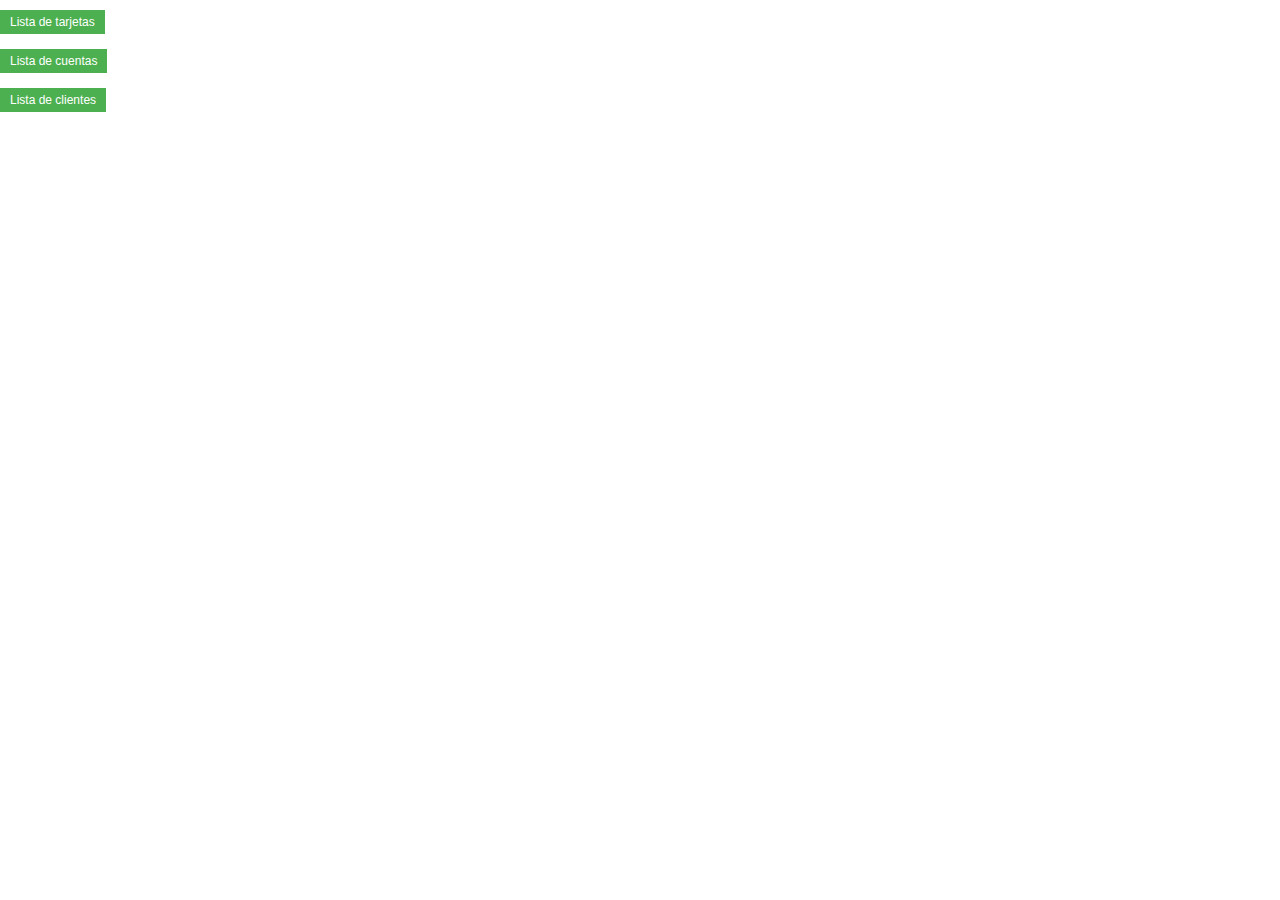
<file: BancoETCR/target/classes/templates/index.html>
<!DOCTYPE html>
<html xmlns:th="http://www.thymeleaf.org">
<head th:replace = "layout/layout :: head">
<meta charset="UTF-8" />
<title>BancoETCR</title>
<link href = "../static/css/Layout.css" th:href = "@{/css/Layout.css}" rel = "stylesheet"/>
</head >
<body>

	<header th:replace = "layout/layout :: header"></header>
	
	<a class = "btnAceptar" th:href="@{/tarjetas-lista}">Lista de tarjetas</a>
	<br>
	<br>
	<a class = "btnAceptar" th:href="@{/cuentas-lista}">Lista de cuentas</a>
	<br>
	<br>
	<a class = "btnAceptar" th:href = "@{/clientes-lista}">Lista de clientes</a>
</body>
</html>
</file>
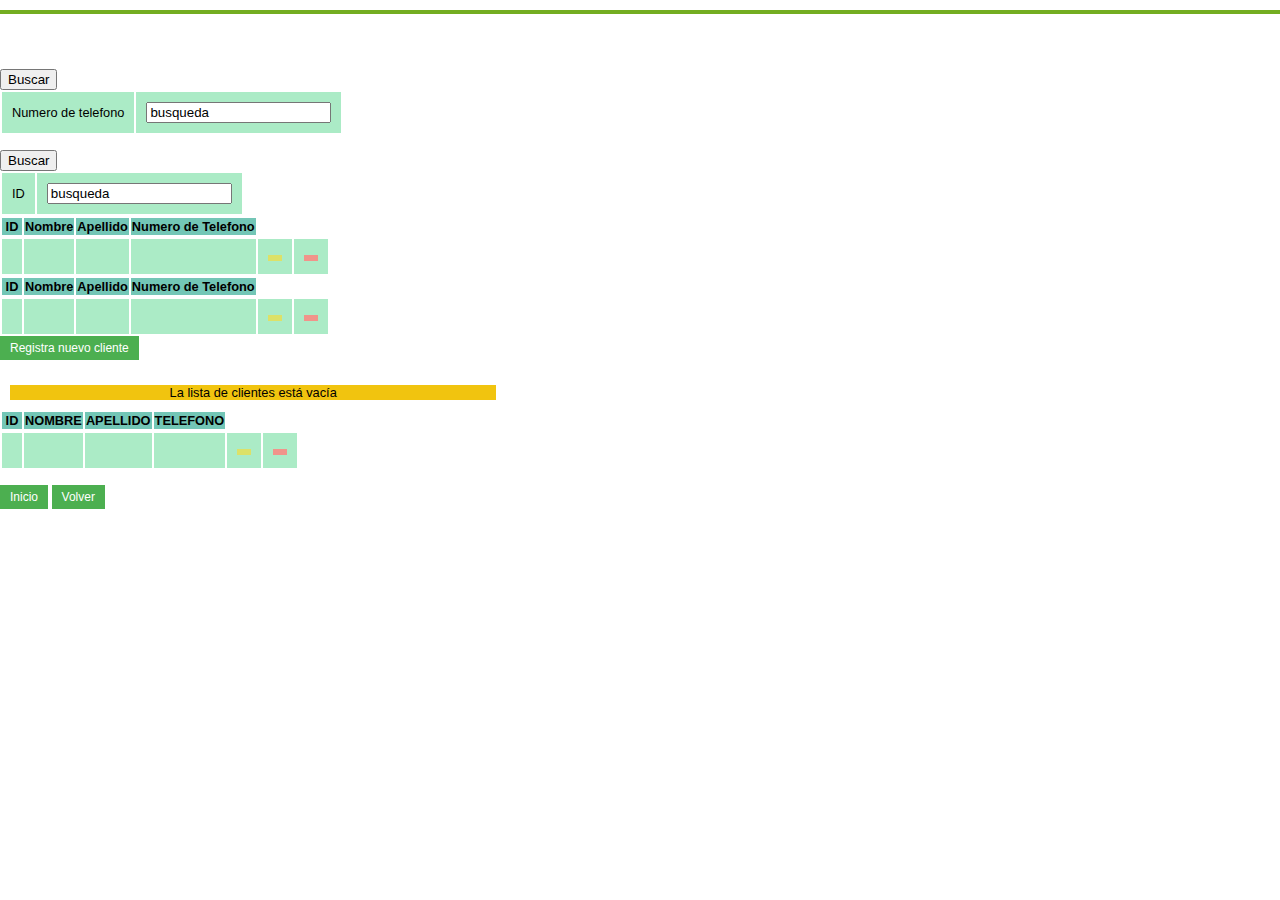
<file: BancoETCR/target/classes/templates/clientes-lista.html>
<!DOCTYPE html>
<html xmlns:th="http://www.thymeleaf.org">
<head>
<meta charset="UTF-8"/>
<title th:text = "${titulo}"></title>
<link href = "../static/css/Layout.css" th:href = "@{/css/Layout.css}" rel = "stylesheet"/>
</head>
<body>
<h3 th:text = "${titulo}"></h3>
<br>
<p class = "msjAdvertencia" th:text = "${mensaje}"></p>
<p class = "msjSucces" th:text = "${mensajeSuccess}"></p>
<br>

<!-- Busqueda por numero de telefono -->

<form th:action="@{/buscar-numero-tel}" th:object = "${cliente}" method = "post">
	<table th:if = "!${clientes.isEmpty()}">
		<tr>
			<td>Numero de telefono</td>
			<td><input type = "text" onfocus="this.value=''" th:field = "*{numeroTelefonico}" value = "busqueda"></td>
		</tr>
		<br>
		<input type = "submit" value = "Buscar"/>
	</table>
</form>

<!-- Busqueda por ID de cliente -->
 
<form th:action = "@{/buscar-Id}" th:object = "${cliente}" method = "post">
	<table th:if = "!${clientes.isEmpty()}">
		<tr>
			<td>ID</td>
			<td><input type = "text" onfocus="this.value=''" th:field = "*{idCliente}" value = "busqueda"></td>
		</tr>
		<br>
		<input type = "submit" value = "Buscar"/>
	</table>
</form>

<!-- Listas de la busqueda personalizada -->

<table th:if ="${listClientesNumeroT}">
	<thead>
		<tr>
			<th>ID</th>
			<th>Nombre</th>
			<th>Apellido</th>
			<th>Numero de Telefono</th>
		</tr>
	</thead>
	<tbody>
		<tr th:each = "clienteByNum: ${listClientesNumeroT}"></tr>
		<tr th:each = "clienteByNum: ${listClientesNumeroT}">
			<td th:text = "${clienteByNum.getIdCliente()}"></td>
			<td th:text = "${clienteByNum.getNombre()}"></td>
			<td th:text = "${clienteByNum.getApellido()}"></td>
			<td th:text = "${clienteByNum.getNumeroTelefonico()}"></td>
			<td><a class = "btnEditar" th:href = "@{/form-cliente/} + ${clienteByNum.getIdCliente()}" th:text = "'Editar'"></a></td>
			<td><a class = "btnEliminar" th:href = "@{/eliminar-cliente/} + ${clienteByNum.getIdCliente()}" th:text = "'Eliminar'"></a></td>
		</tr>
	</tbody>
</table>

<table th:if ="${clientePorId}">
	<thead>
		<tr>
			<th>ID</th>
			<th>Nombre</th>
			<th>Apellido</th>
			<th>Numero de Telefono</th>
		</tr>
	</thead>
	<tbody>
		<tr th:each = "clienteById: ${clientePorId}"></tr>
		<tr th:each = "clienteById: ${clientePorId}">
			<td th:text = "${clienteById.getIdCliente()}"></td>
			<td th:text = "${clienteById.getNombre()}"></td>
			<td th:text = "${clienteById.getApellido()}"></td>
			<td th:text = "${clienteById.getNumeroTelefonico()}"></td>
			<td><a class = "btnEditar" th:href = "@{/form-cliente/} + ${clienteById.getIdCliente()}" th:text = "'Editar'"></a></td>
			<td><a class = "btnEliminar" th:href = "@{/eliminar-cliente/} + ${clienteById.getIdCliente()}" th:text = "'Eliminar'"></a></td>
		</tr>
	</tbody>
</table>

<!-- Lista completa abajo -->
<table th:if="!${listClientesNumeroT} and !${clientePorId}">
	
	<a class="btnAceptar" th:href="@{/form-cliente}">Registra nuevo cliente</a>
	<br>
	<br>
	<p class="msjAdvertencia" th:text="${mensajeErr}"></p>
	<thead>
		<tr>
		<th>ID</th>
		<th>NOMBRE</th>
		<th>APELLIDO</th>
		<th>TELEFONO</th>
		</tr>
	</thead>
	<tbody>
		<p class="msjAdvertencia" th:if = "${clientes.isEmpty()}"> La lista de clientes está vacía</p>
		
		<tr th:each = "cliente: ${clientes}"></tr>
		<tr th:each = "cliente: ${clientes}">
			<td th:text = "${cliente.getIdCliente()}"></td>
			<td th:text = "${cliente.getNombre()}"></td>
			<td th:text = "${cliente.getApellido()}"></td>
			<td th:text = "${cliente.getNumeroTelefonico()}"></td>
			<td><a class = "btnEditar" th:href = "@{/form-cliente/} + ${cliente.getIdCliente()}" th:text = "'Editar'"></a></td>
			<td><a class = "btnEliminar" th:href = "@{/eliminar-cliente/} + ${cliente.getIdCliente()}" th:text = "'Eliminar'"></a></td>
		</tr>
	</tbody>
</table>
<br>
<a class="backButton" th:href = "@{/}">Inicio</a>
<a class="backButton" th:href="@{/clientes-lista}">Volver</a>

</body>
</html>
</file>
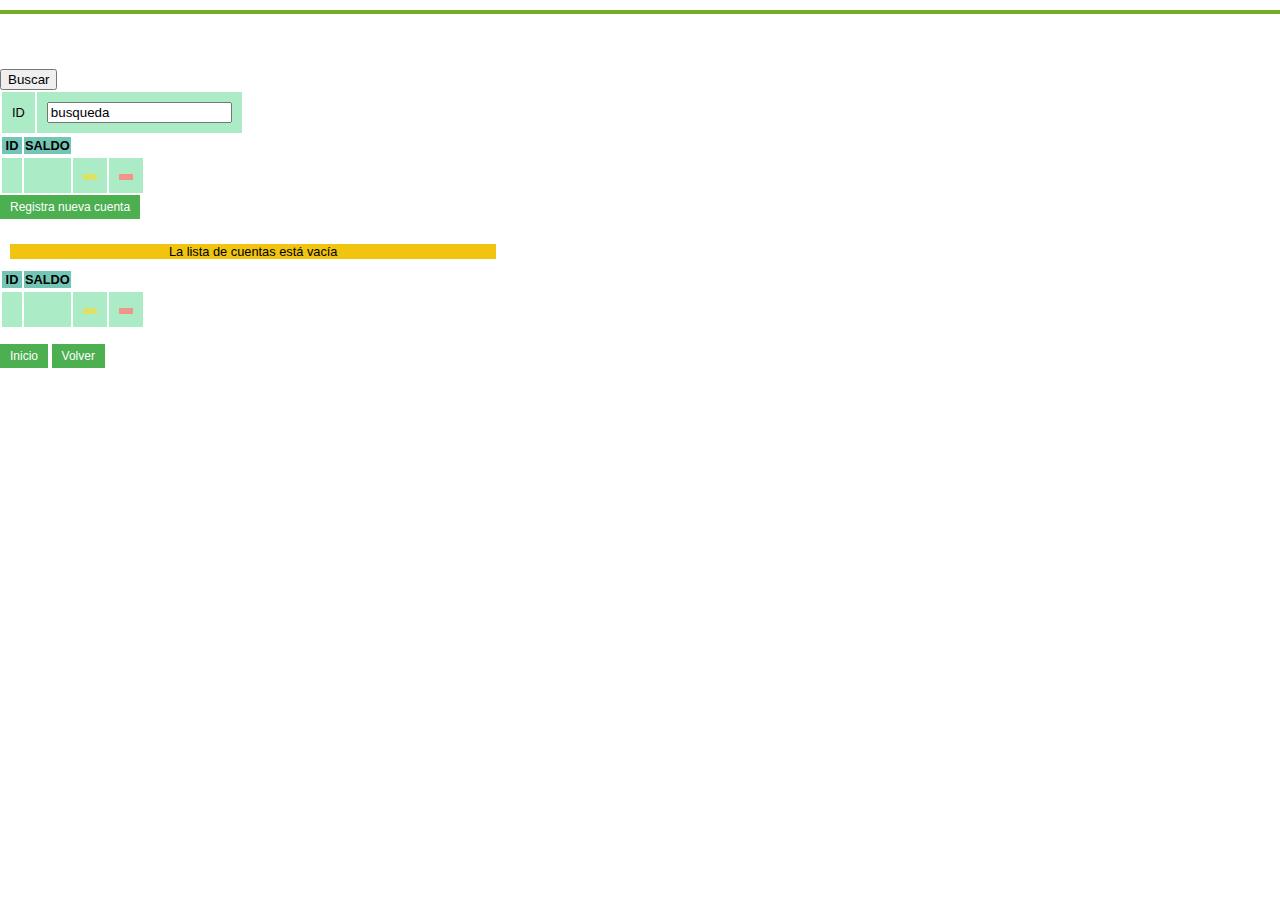
<file: BancoETCR/target/classes/templates/cuentas-lista.html>
<!DOCTYPE html>
<html xmlns:th="http://www.thymeleaf.org">
<head>
<meta charset="UTF-8"/>
<title th:text="${titulo}"></title>
<link href = "../static/css/Layout.css" th:href = "@{/css/Layout.css}" rel = "stylesheet"/>
</head>
<body>
<h3 th:text = "${titulo}"></h3>
<br>
<p class = "msjAdvertencia" th:text = "${mensaje}"></p>
<p class = "msjSucces" th:text = "${mensajeSuccess}"></p>
<br>

<!-- Busqueda por ID de cuenta -->
 
<form th:action = "@{/buscar-cuenta-Id}" th:object = "${cuenta}" method = "post">
	<table th:if = "!${cuentas.isEmpty()}">
		<tr>
			<td>ID</td>
			<td><input type = "text" onfocus="this.value=''" th:field = "*{idCuenta}" value = "busqueda"></td>
		</tr>
		<br>
		<input type = "submit" value = "Buscar"/>
	</table>
</form>

<table th:if ="${cuentaPorId}">
	<thead>
		<tr>
			<th>ID</th>
			<th>SALDO</th>
		</tr>
	</thead>
	<tbody>
		<tr th:each = "cuentaById: ${cuentaPorId}"></tr>
		<tr th:each = "cuentaById: ${cuentaPorId}">
			<td th:text = "${cuentaById.getIdCuenta()}"></td>
			<td th:text = "${cuentaById.getSaldoActual()}"></td>
			<td><a class = "btnEditar" th:href = "@{/form-cuenta/} + ${cuentaById.getIdCuenta()}" th:text = "'Editar'"></a></td>
			<td><a class = "btnEliminar" th:href = "@{/eliminar-cuenta/} + ${cuentaById.getIdCuenta()}" th:text = "'Eliminar'"></a></td>
		</tr>
	</tbody>
</table>

<!-- Lista completa -->
<table th:if="!${cuentaPorId}">

	<a class="btnAceptar" th:href="@{/form-cuenta}">Registra nueva cuenta</a>
	<br>
	<br>
	<p class="msjAdvertencia" th:text="${mensajeErr}"></p>
	<thead>
		<tr>
		<th>ID</th>
		<th>SALDO</th>
		</tr>
	</thead>
	<tbody>
		<p class="msjAdvertencia" th:if = "${cuentas.isEmpty()}"> La lista de cuentas está vacía</p>
	
		<tr th:each = "cuenta: ${cuentas}"></tr>
		<tr th:each = "cuenta: ${cuentas}">
			<td th:text = "${cuenta.getIdCuenta()}"></td>
			<td th:text = "${cuenta.getSaldoActual()}"></td>
			<td><a class = "btnEditar" th:href = "@{/form-cuenta/} + ${cuenta.getIdCuenta()}" th:text = "'Editar'"></a></td>
			<td><a class = "btnEliminar" th:href = "@{/eliminar-cuenta/} + ${cuenta.getIdCuenta()}" th:text = "'Eliminar'"></a></td>
		</tr>
	</tbody>
</table>
<br>
<a class="backButton" th:href = "@{/}">Inicio</a>
<a class="backButton" th:href="@{/cuentas-lista}">Volver</a>

</body>

</html>
</file>
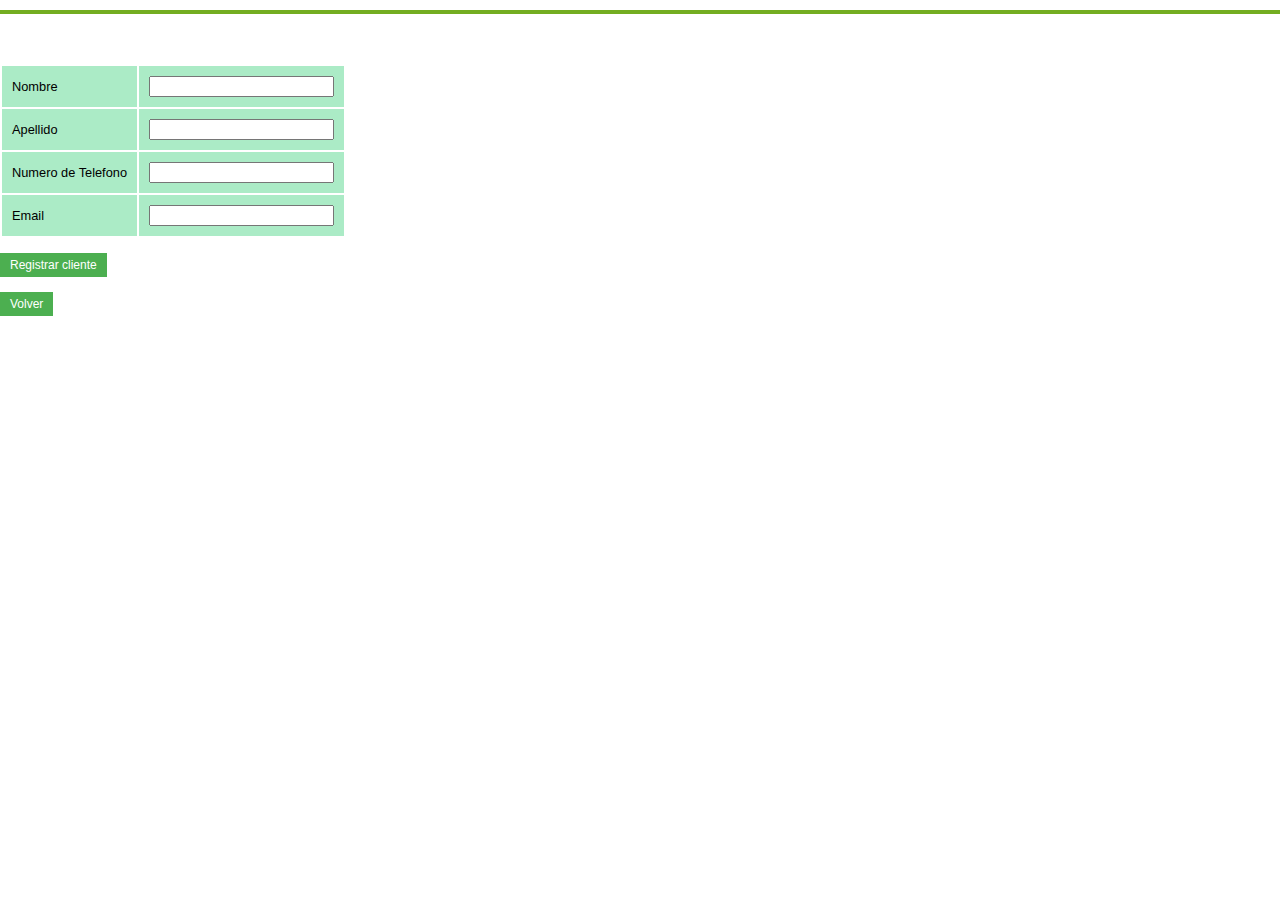
<file: BancoETCR/target/classes/templates/form-cliente.html>
<!DOCTYPE html>
<html xmlns:th="http://www.thymeleaf.org">
<head>
<meta charset="UTF-8"/>
<title th:text = "${titulo}"></title>
<link href = "../static/css/Layout.css" th:href = "@{/css/Layout.css}" rel = "stylesheet"/>
</head>
<body>
	<h3 th:text = "${titulo}"></h3>
	<br>
	<p class = "msjAdvertencia" th:text = "${mensaje}"></p>
	<p class = "msjSucces" th:text = "${mensajeSuccess}"></p>
	<p class = "msjAdvertencia" th:text = "${mensajeErr}"></p>
	<br>
	<tbody>
		<div>
			<form th:action="@{/form-cliente}" th:object = "${cliente}" method = "post">
				<table>
					<tr>
						<td>Nombre</td>
						<td><input type = "text" th:field = "*{nombre}" required></td>
						<div class="msjAdvertencia" th:if="${#fields.hasErrors('nombre')}" th:errors="*{nombre}"></div>
					</tr>
					<tr>
						<td>Apellido</td>
						<td><input type = "text" th:field = "*{apellido}" required></td>
						<div class="msjAdvertencia" th:if="${#fields.hasErrors('apellido')}" th:errors="*{apellido}"></div>
					</tr>
					<tr>
						<td>Numero de Telefono</td>
						<td><input type = "text" th:field = "*{numeroTelefonico}" required></td>
						<div class="msjAdvertencia" th:if="${#fields.hasErrors('numeroTelefonico')}" th:errors="*{numeroTelefonico}"></div>
					</tr>
					<tr>
						<td>Email</td>
						<td><input type = "text" th:field = "*{email}" required></td>
						<div class="msjAdvertencia" th:if="${#fields.hasErrors('email')}" th:errors="*{email}"></div>
					</tr>
				</table>
				<br><input class="btnAceptar" type = "submit" value = "Registrar cliente"/>
		
			</form>
		</div>
	</tbody>
	<br>
	<a class="backButton" th:href = "@{/clientes-lista}">Volver</a>

</body>
</html>
</file>
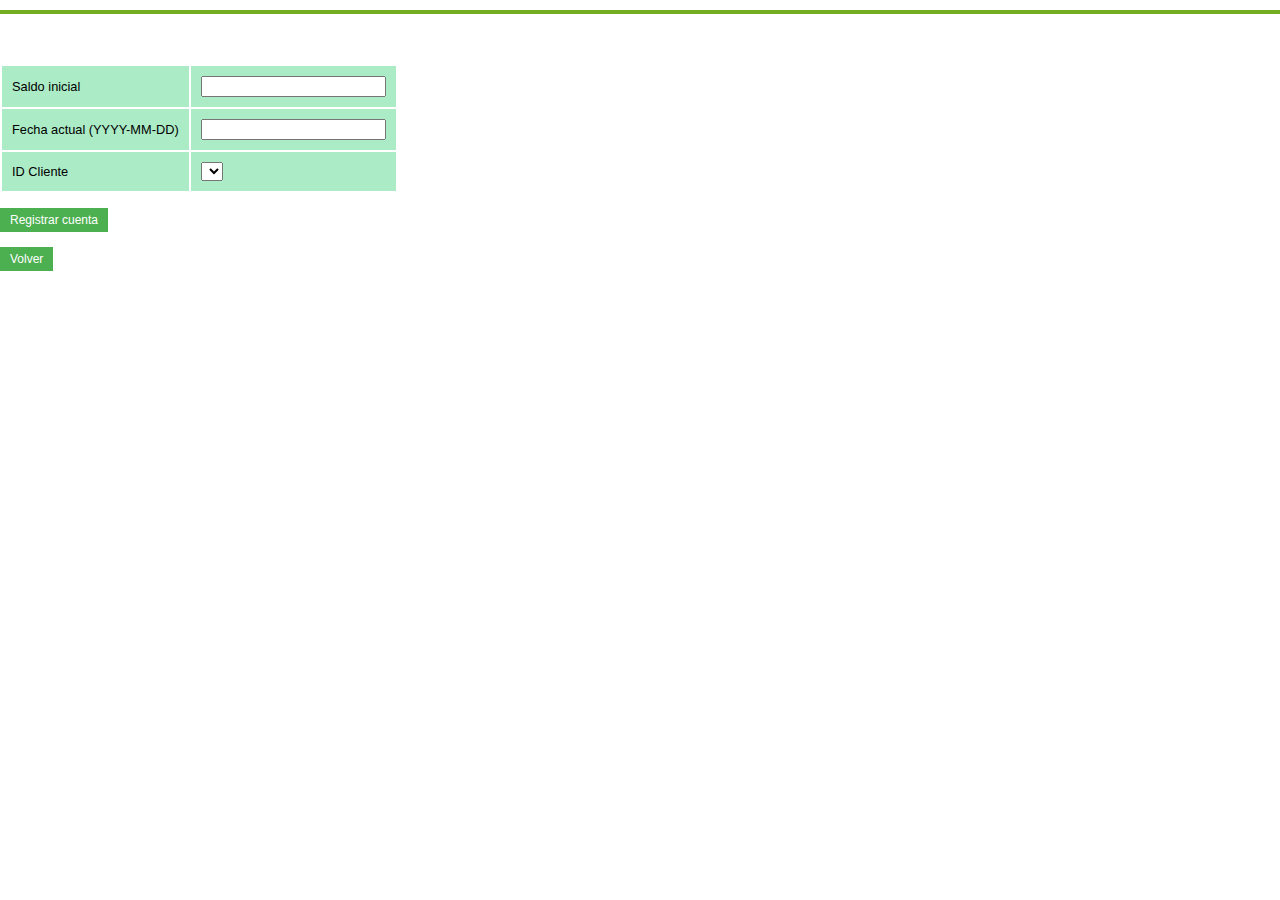
<file: BancoETCR/target/classes/templates/form-cuenta.html>
<!DOCTYPE html>
<html xmlns:th="http://www.thymeleaf.org">
<head>
<meta charset="UTF-8"/>
<title th:text="${titulo}"></title>
<link href = "../static/css/Layout.css" th:href = "@{/css/Layout.css}" rel = "stylesheet"/>
</head>
<body>
	<h3 th:text="${titulo}"></h3>
	<br>
	<p class = "msjAdvertencia" th:text = "${mensaje}"></p>
	<p class = "msjSucces" th:text = "${mensajeSuccess}"></p>
	<p class = "msjAdvertencia" th:text = "${mensajeErr}"></p>
	<br>
	<tbody>	
		<div>
			<form th:action="@{/form-cuenta}" th:object = "${cuenta}" method = "post">
				<table>
					<tr>
						<td>Saldo inicial</td>
						<td><input type = "number" th:field = "*{saldoActual}"required></td>
						<div class="msjAdvertencia" th:if="${#fields.hasErrors('saldoActual')}" th:errors="*{saldoActual}"></div>
					</tr>
					<tr>
						<td>Fecha actual (YYYY-MM-DD)</td>
						<td><input type = "text" th:field = "*{creacion}" required></td>
						<div class="msjAdvertencia" th:if="${#fields.hasErrors('creacion')}" th:errors="*{creacion}"></div>
					</tr>
					<tr>
						<td>ID Cliente</td>
						<td>
							<select th:field ="*{cliente}">
							<option th:each = "cliente: ${listaClientes}" 
									th:value = "${cliente.getIdCliente()}"
									th:text = "${cliente.getIdCliente()}"></option>
							
							</select>
						</td>
					</tr>
				</table>
				<br><input class="btnAceptar" type = "submit" value = "Registrar cuenta">

			</form>
		</div>
	</tbody>
	<br>
	<a class="backButton" th:href = "@{/cuentas-lista}">Volver</a>
	
</body>
</html>
</file>
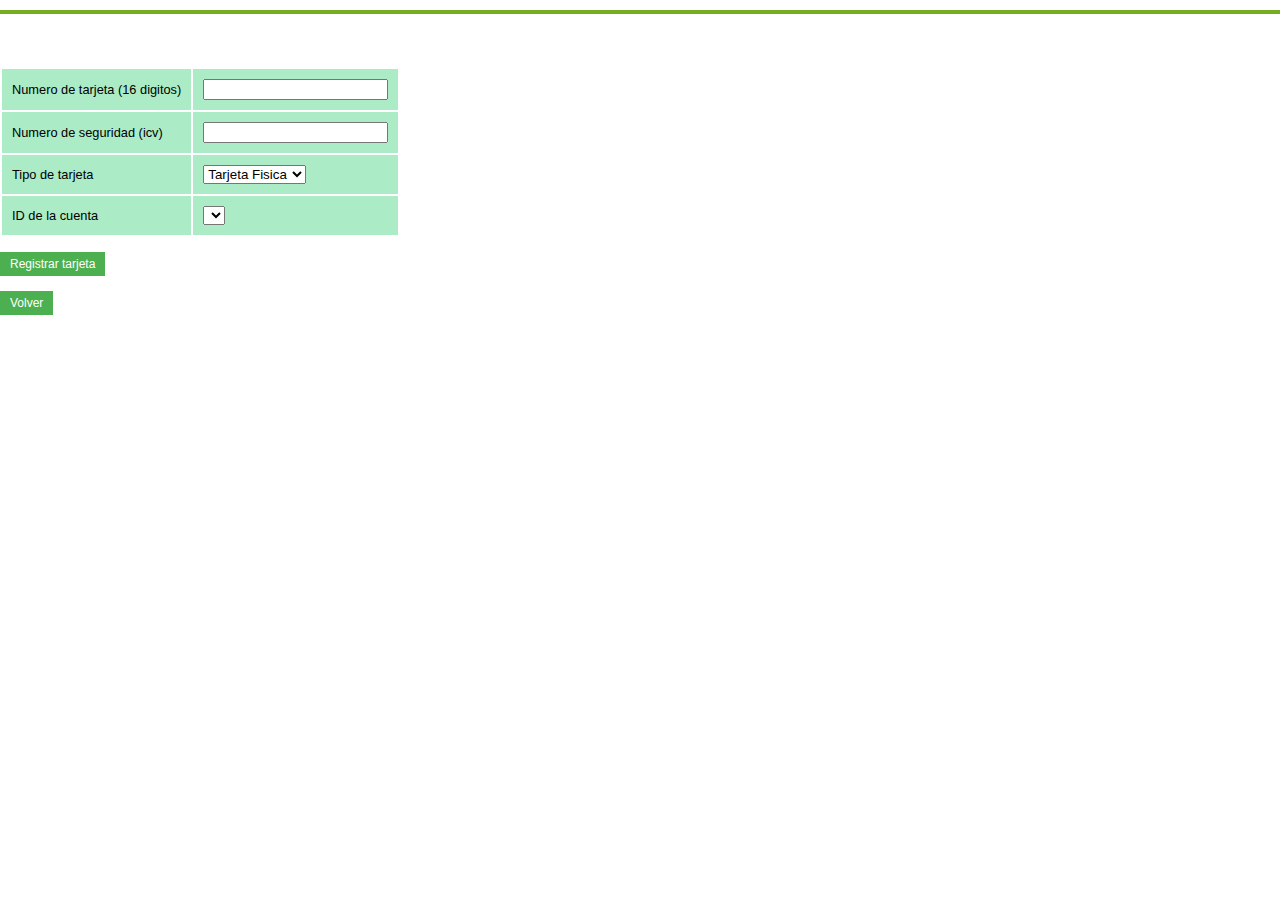
<file: BancoETCR/target/classes/templates/form-tarjeta.html>
<!DOCTYPE html>
<html xmlns:th="http://www.thymeleaf.org">
<head>
<meta charset="UTF-8"/>
<title th:text = "${titulo}"></title>
<link href = "../static/css/Layout.css" th:href = "@{/css/Layout.css}" rel = "stylesheet"/>
</head>
<body>
	<h3 th:text = "${titulo}"></h3>
	<br>
	<p class = "msjAdvertencia" th:text = "${mensaje}"></p>
	<p class = "msjSucces" th:text = "${mensajeSuccess}"></p>
	<p class = "msjAdvertencia" th:text = "${mensajeErr}"></p>
	<br>
	<tbody>
		<p th:if="${result}" th:text="${mensaje}"></p>
		<div>
			<form th:action="@{/form-tarjeta}" th:object = "${tarjeta}" method = "post">
				<table>
					<tr>
						<td>Numero de tarjeta (16 digitos)</td>
						<td><input type = "text" th:field = "*{numeroTarjeta}" required></td>
						<div class="msjAdvertencia" th:if="${#fields.hasErrors('numeroTarjeta')}" th:errors="*{numeroTarjeta}"></div>
						
					</tr>
					<tr>
						<td>Numero de seguridad (icv)</td>
						<td><input type = "text" th:field = "*{icv}" required></td>
						<div class="msjAdvertencia" th:if="${#fields.hasErrors('numeroTarjeta')}" th:errors="*{numeroTarjeta}"></div>
						
					</tr>
					<tr>
						<td>Tipo de tarjeta</td>
						<td>
							<select th:field = "*{tipoTarjeta}">
							<option value = "fisica">Tarjeta Fisica</option>
							<option value = "digital">Tarjeta Digital</option>
							</select>
						</td>
					</tr>
					<tr>
						<td>ID de la cuenta</td>
						<td>
							<select th:field ="*{cuenta}">
							<option th:each = "cuenta: ${listaCuentas}"
									th:value = "${cuenta.getIdCuenta()}"
									th:text = "${cuenta.getIdCuenta()}"></option>
							</select>
						</td>
					</tr>
				</table>
				<br><input class="btnAceptar" type = "submit" value = "Registrar tarjeta">
				
			</form>
		</div>
	</tbody>
	<br>
	<a class="backButton" th:href = "@{/tarjetas-lista}">Volver</a>
	
</body>
</html>
</file>
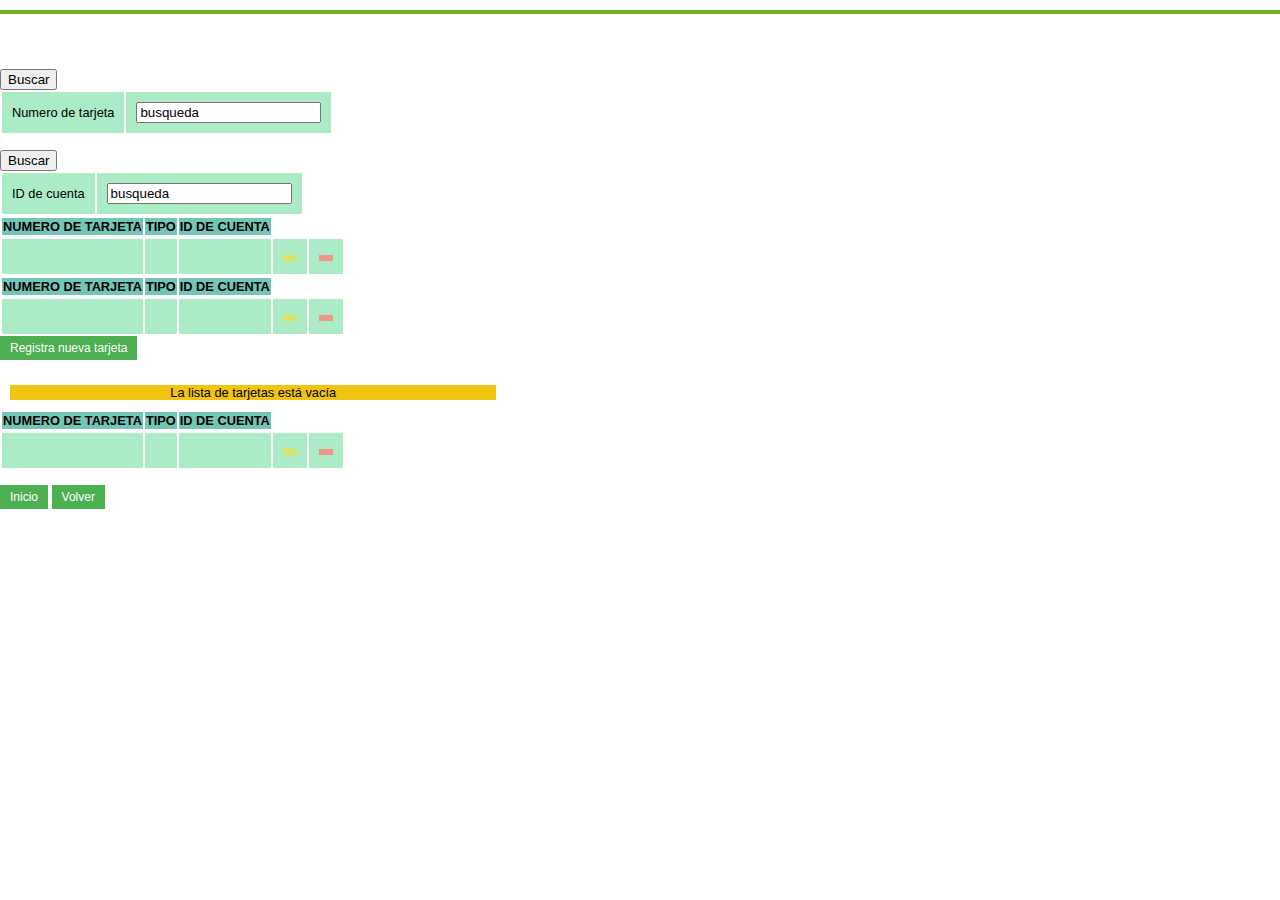
<file: BancoETCR/target/classes/templates/tarjetas-lista.html>
<!DOCTYPE html>
<html xmlns:th="http://www.thymeleaf.org">
<head>
<meta charset="UTF-8"/>
<title th:text = "${titulo}"></title>
<link href = "../static/css/Layout.css" th:href = "@{/css/Layout.css}" rel = "stylesheet"/>
</head>
<body>
<h3 th:text = "${titulo}"></h3>
<br>
<p class = "msjAdvertencia" th:text = "${mensaje}"></p>
<p class = "msjSucces" th:text = "${mensajeSuccess}"></p>
<br>


<form th:action = "@{/buscar-numero-tarjeta}" th:object = "${tarjeta}" method = "post">
	<table th:if = "!${tarjetas.isEmpty()}">
		<tr>
			<td>Numero de tarjeta</td>		
			<td><input type = "text" onfocus="this.value=''" th:field = "*{numeroTarjeta}" value = "busqueda"></td>
		</tr>
		<br>
		<input type = "submit" value = "Buscar"/>
	</table>
</form>

<form th:action = "@{/buscar-cuenta-id}" th:object = "${tarjeta}" method = "post">
	<table th:if = "!${tarjetas.isEmpty()}">
		<tr>
			<td>ID de cuenta</td>		
			<td><input type = "text" onfocus="this.value=''" th:field = "*{cuenta}" value = "busqueda"></td>
		</tr>
		<br>
		<input type = "submit" value = "Buscar"/>
	</table>
</form>


<table th:if ="${listNumTarjeta}">
	<thead>
		<tr>
			<th>NUMERO DE TARJETA</th>
			<th>TIPO</th>
			<th>ID DE CUENTA</th>
		</tr>
	</thead>
	<tbody>
		<tr th:each = "tarjetaByNum: ${listNumTarjeta}"></tr>
		<tr th:each = "tarjetaByNum: ${listNumTarjeta}">
			<td th:text = "${tarjetaByNum.getNumeroTarjeta()}"></td>
			<td th:text = "${tarjetaByNum.getTipoTarjeta()}"></td>
			<td th:text = "${tarjetaByNum.getCuenta().getIdCuenta()}"></td>
			<td><a class = "btnEditar" th:href = "@{/form-tarjeta/} + ${tarjetaByNum.getIdTarjeta()}" th:text = "'Editar'"></a></td>
			<td><a class = "btnEliminar" th:href = "@{/eliminar-tarjeta/} + ${tarjetaByNum.getIdTarjeta()}" th:text = "'Eliminar'"></a></td>
		</tr>
	</tbody>
</table>

<table th:if ="${listTarjetasCuentaId}">
	<thead>
		<tr>
			<th>NUMERO DE TARJETA</th>
			<th>TIPO</th>
			<th>ID DE CUENTA</th>
		</tr>
	</thead>
	<tbody>
		<tr th:each = "tarjetaByCuId: ${listTarjetasCuentaId}"></tr>
		<tr th:each = "tarjetaByCuId: ${listTarjetasCuentaId}">
			<td th:text = "${tarjetaByCuId.getNumeroTarjeta()}"></td>
			<td th:text = "${tarjetaByCuId.getTipoTarjeta()}"></td>
			<td th:text = "${tarjetaByCuId.getCuenta().getIdCuenta()}"></td>
			<td><a class = "btnEditar" th:href = "@{/form-tarjeta/} + ${tarjetaByCuId.getIdTarjeta()}" th:text = "'Editar'"></a></td>
			<td><a class = "btnEliminar" th:href = "@{/eliminar-tarjeta/} + ${tarjetaByCuId.getIdTarjeta()}" th:text = "'Eliminar'"></a></td>
		</tr>
	</tbody>
</table>

<!-- Lista completa -->
<table th:if = "!${listNumTarjeta} and !${listTarjetasCuentaId}">

	<a class="btnAceptar" th:href="@{/form-tarjeta}">Registra nueva tarjeta</a>
	<br>
	<br>
	<p class="msjAdvertencia" th:text="${mensajeErr}"></p>
	<thead>
		<tr>
		<th>NUMERO DE TARJETA</th>
		<th>TIPO</th>
		<th>ID DE CUENTA</th>
		</tr>
	</thead>
	<tbody>
		<p class="msjAdvertencia" th:if = "${tarjetas.isEmpty()}">La lista de tarjetas está vacía</p>
		
		<tr th:each = "tarjeta: ${tarjetas}"></tr>
		<tr th:each = "tarjeta: ${tarjetas}">
			<td th:text = "${tarjeta.getNumeroTarjeta()}"></td>
			<td th:text = "${tarjeta.getTipoTarjeta()}"></td>
			<td th:text = "${tarjeta.getCuenta().getIdCuenta()}"></td>
			<td><a class = "btnEditar" th:href = "@{/form-tarjeta/} + ${tarjeta.getIdTarjeta()}" th:text = "'Editar'"></a></td>
			<td><a class = "btnEliminar" th:href = "@{/eliminar-tarjeta/} + ${tarjeta.getIdTarjeta()}" th:text = "'Eliminar'"></a></td>			
		</tr>
	</tbody>
</table>
<br>
<a class="backButton" th:href = "@{/}">Inicio</a>
<a class="backButton" th:href="@{/tarjetas-lista}">Volver</a>

</body>
</html>
</file>
